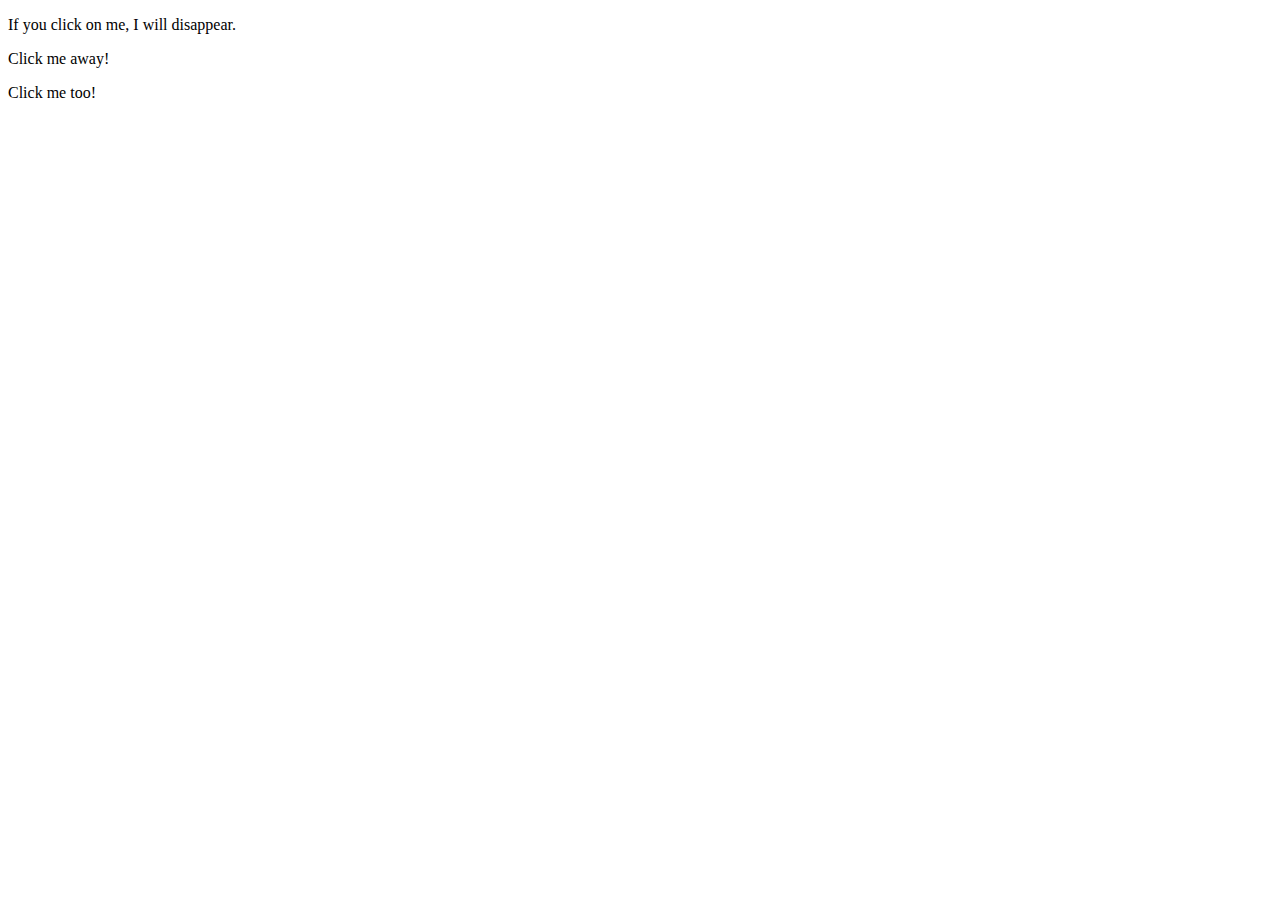
<file: test.html>
<!DOCTYPE html>
<html>
<head>
<script src="./css/jquery.js"></script>
<script>
$(document).ready(function(){
  $("p").click(function(){
    $(this).hide();
  });
});
</script>
</head>
<body>

<p>If you click on me, I will disappear.</p>
<p>Click me away!</p>
<p>Click me too!</p>

</body>
</html>
</file>
